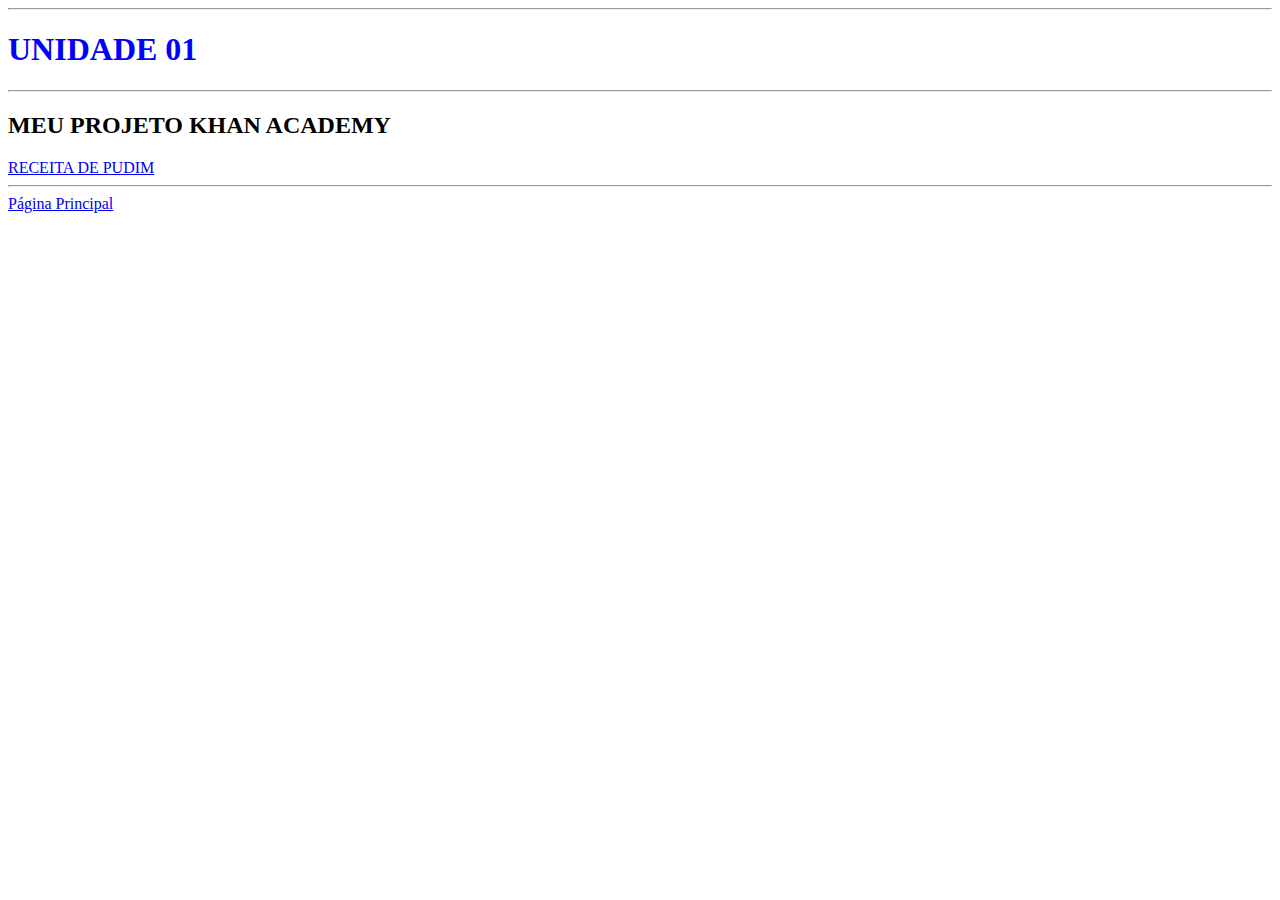
<file: unidade01.html>
<!DOCTYPE html>
<html>
  <head>
    <title>Hello!</title>
    <meta charset="utf-8">
    <meta http-equiv="X-UA-Compatible" content="IE=edge">
    <meta name="viewport" content="width=device-width, initial-scale=1">
    <link rel="stylesheet" href="/styles.css">
    <script src="/script.js" defer></script>
  </head>
  <body>
    <hr>  
   <h1>     UNIDADE 01     </h1>
    <hr>
    <h2>MEU PROJETO KHAN ACADEMY </h2>
          <a href="unidade01/academy.html"> RECEITA DE PUDIM</a>
    <hr>
      <a href="index.html"> Página Principal</a>


    
    
    
    
  </body>
</html>
</file>
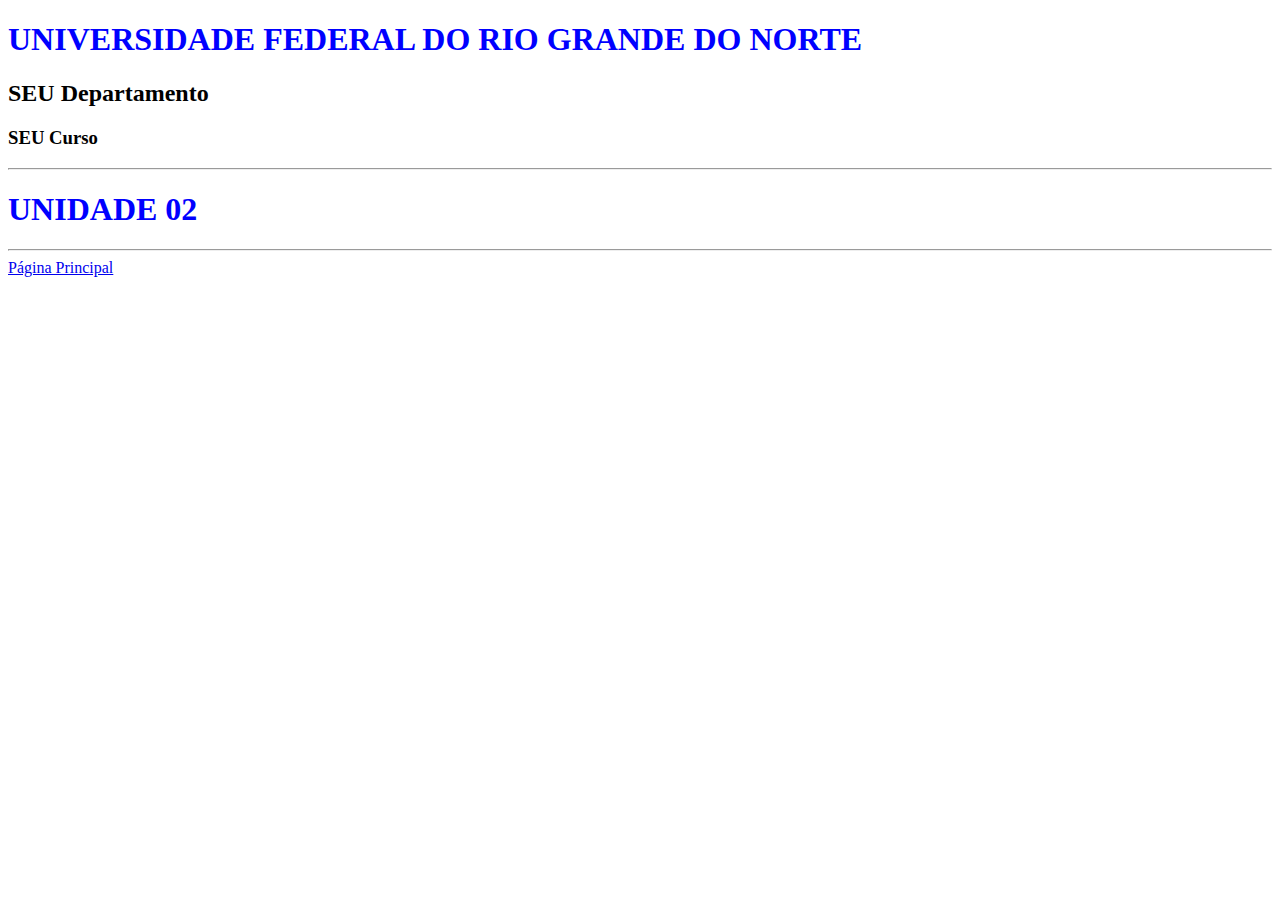
<file: unidade02.html>
<!DOCTYPE html>
<html>
  <head>
    <title>Hello!</title>
    <meta charset="utf-8">
    <meta http-equiv="X-UA-Compatible" content="IE=edge">
    <meta name="viewport" content="width=device-width, initial-scale=1">
    <link rel="stylesheet" href="/styles.css">
    <script src="/script.js" defer></script>
  </head>
  <body>
    <h1>UNIVERSIDADE FEDERAL DO RIO GRANDE DO NORTE </h1>
    <h2>SEU Departamento</h2>
    <h3>SEU Curso</h3>
    <hr>  
   <h1>     UNIDADE 02     </h1>
      
    <hr>
    
    
    <a href="index.html"> Página Principal</a>
    
  </body>
</html>
</file>
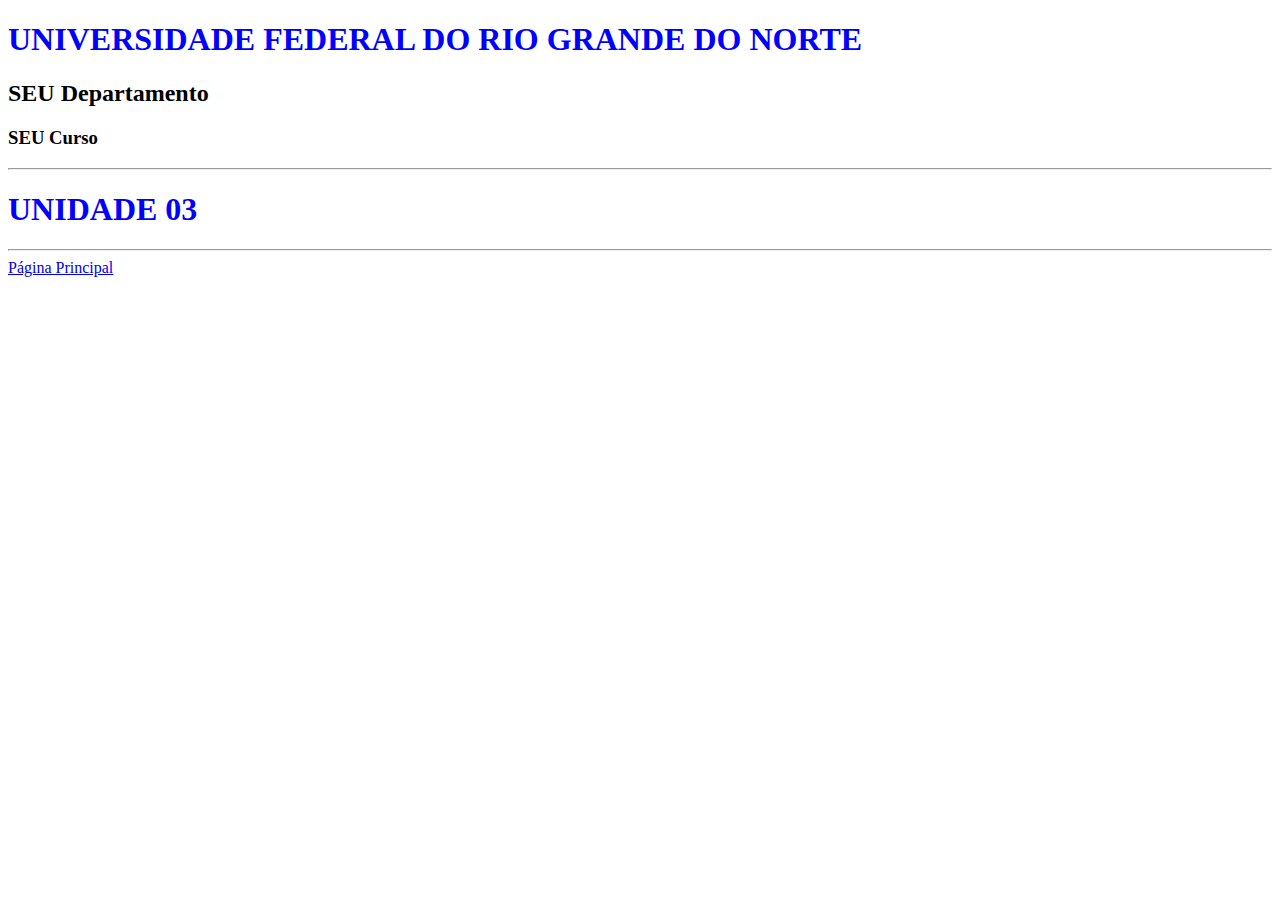
<file: unidade03.html>
<!DOCTYPE html>
<html>
  <head>
    <title>Hello!</title>
    <meta charset="utf-8">
    <meta http-equiv="X-UA-Compatible" content="IE=edge">
    <meta name="viewport" content="width=device-width, initial-scale=1">
    <link rel="stylesheet" href="/styles.css">
    <script src="/script.js" defer></script>
  </head>
  <body>
    <h1>UNIVERSIDADE FEDERAL DO RIO GRANDE DO NORTE </h1>
    <h2>SEU Departamento</h2>
    <h3>SEU Curso</h3>
    <hr>  
   <h1>     UNIDADE 03     </h1>
    <hr>  
    
    
    <a href="index.html"> Página Principal</a>
    
  </body>
</html>
</file>
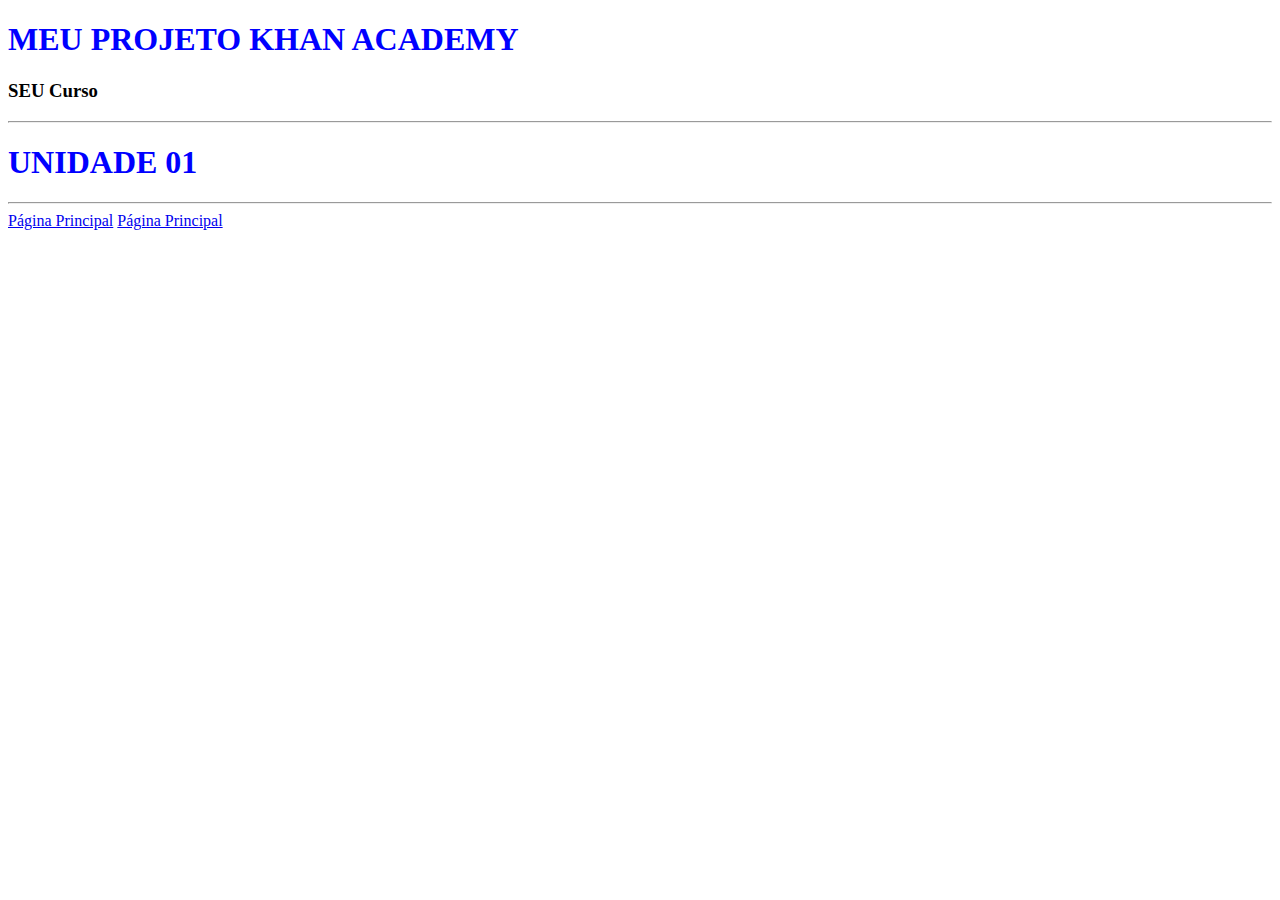
<file: Unidade01/academy.html>
<!DOCTYPE html>
<html>
  <head>
    <title>Hello!</title>
    <meta charset="utf-8">
    <meta http-equiv="X-UA-Compatible" content="IE=edge">
    <meta name="viewport" content="width=device-width, initial-scale=1">
    <link rel="stylesheet" href="/styles.css">
    <script src="/script.js" defer></script>
  </head>
  <body>
    <h1>MEU PROJETO KHAN ACADEMY </h1>
    <h2></h2>
    <h3>SEU Curso</h3>
    <hr>  
   <h1>     UNIDADE 01     </h1>
    <hr>
      <a href="unidade01.html"> Página Principal</a>
      <a href="../index.html"> Página Principal</a>
      
    
    
    
    
  </body>
</html>
</file>
<file: styles.css>
h1 {
  color: blue;
}
.red {
  color: rgb(255, 0, 0);
}
.orange {
  color: rgb(255, 128, 0);
}
.yellow {
  color: yellow;
}
.green {
  color: #008000;
}
.blue {
  color: rgb(0, 0, 255);
}

.indigo {
  color: rgb(75, 0, 130);
}
.violet {
  color: rgb(148, 0, 211);
}

.trapezio {
  border-bottom: 70px solid #c1c1c1;
  border-left: 0px solid transparent;
  border-right: 0px solid transparent;
  height: 0;
  width: 500px;
}

.trapezioinvertido {
  border-top: 70px solid #c1c1c1;
  border-left: 30px solid transparent;
  border-right: 15px solid transparent;
  height: 0;
  width: 120px;
}

.paralelograma {
  width: 150px;
  height: 70px;
  -webkit-transform: skew(-20deg);
  -moz-transform: skew(-20deg);
  -o-transform: skew(-20deg);
  background: #c1c1c1;
}

.fundovermelho {
  background-color: rgb(255, 0, 0);
}

.fundolaranja {
  background-color: orange;
}

.fundoverde {
  background-color: #008900;
}
.fundocinza {
    background-color: #c1c1c1;

}
ul.cicle{
  list-style-type: circle;
}
</file>
